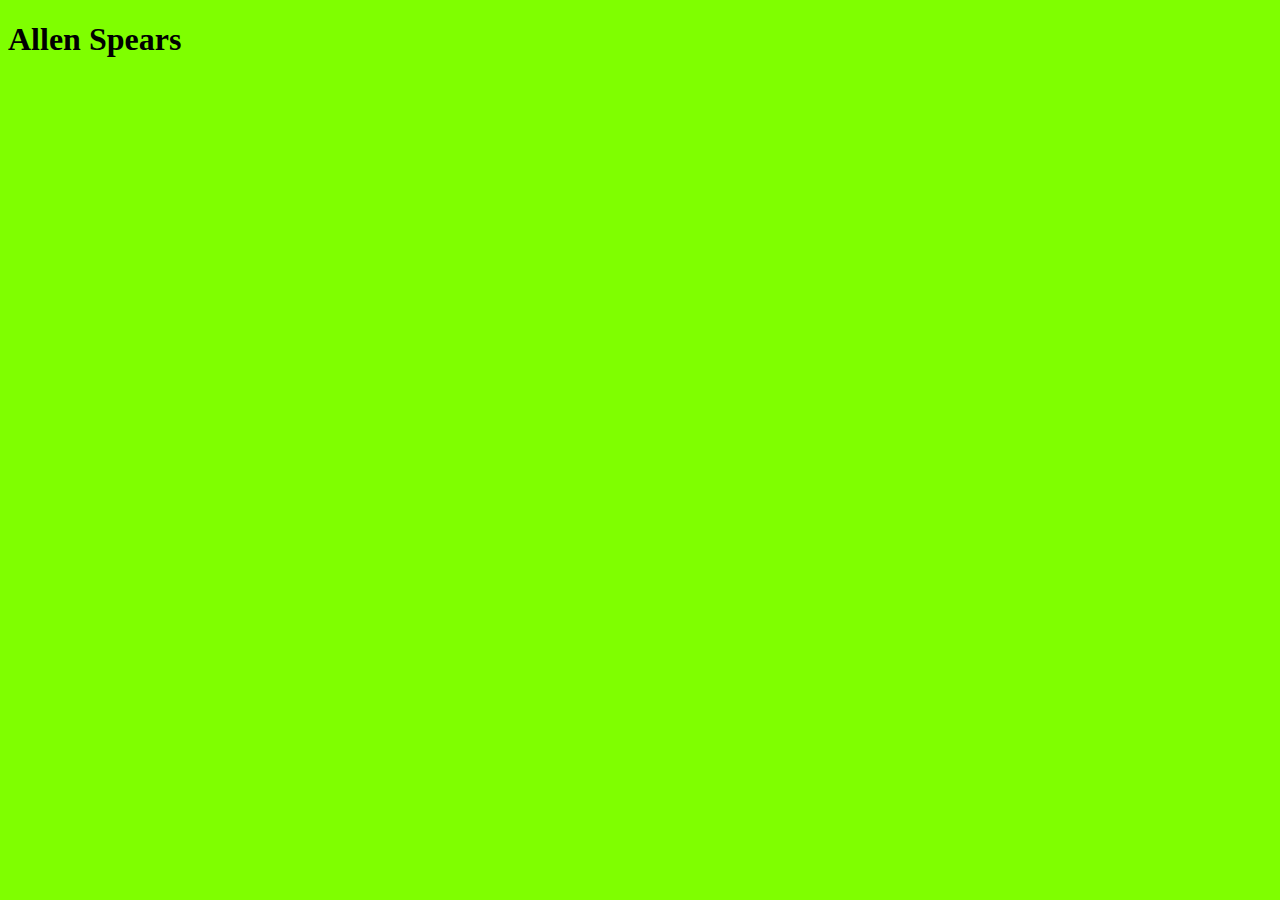
<file: Index.html>
<!DOCTYPE html>
<html lang="en">
<head>
    <meta charset="UTF-8">
    <meta name="viewport" content="width=device-width, initial-scale=1.0">
    <title>Professional Developer Profile</title>
    <link rel="stylesheet" href="style.css">
</head>
<body>
    <h1>Allen Spears </h1>
    <p></p>
</body>
</html>
</file>
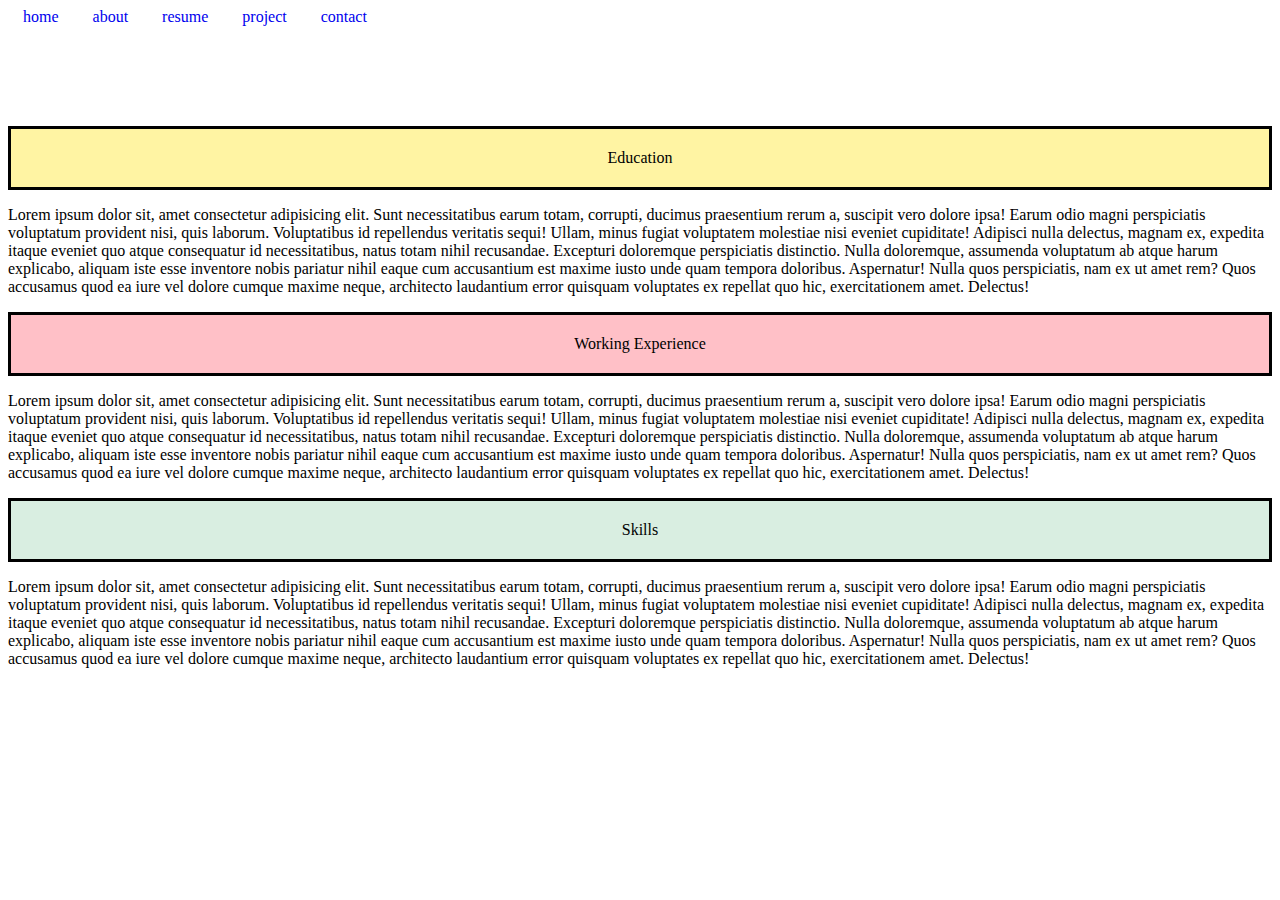
<file: html/Resume.html>
<!DOCTYPE html>
<html lang="en">
<head>
    <meta charset="UTF-8">
    <meta name="viewport" content="width=device-width, initial-scale=1.0">
    <title>Document</title>
    <link rel="stylesheet" href="/css/style.css">
</head>
<body>
        <nav class="navbar">
        <a href="/html/Index.html">home</a>
        <a href="/html/About.html">about</a>
        <a href="/html/Resume.html">resume</a>
        <a href="/html/Projects.html">project</a>
        <a href="/html/Contact.html">contact</a>
    </nav>

    <div id="resume-list">
        <div class="resume-tab" id="education">Education</div>
        <p>
            Lorem ipsum dolor sit, amet consectetur adipisicing elit. Sunt necessitatibus earum totam, corrupti, ducimus praesentium rerum a, suscipit vero dolore ipsa! Earum odio magni perspiciatis voluptatum provident nisi, quis laborum.
            Voluptatibus id repellendus veritatis sequi! Ullam, minus fugiat voluptatem molestiae nisi eveniet cupiditate! Adipisci nulla delectus, magnam ex, expedita itaque eveniet quo atque consequatur id necessitatibus, natus totam nihil recusandae.
            Excepturi doloremque perspiciatis distinctio. Nulla doloremque, assumenda voluptatum ab atque harum explicabo, aliquam iste esse inventore nobis pariatur nihil eaque cum accusantium est maxime iusto unde quam tempora doloribus. Aspernatur!
            Nulla quos perspiciatis, nam ex ut amet rem? Quos accusamus quod ea iure vel dolore cumque maxime neque, architecto laudantium error quisquam voluptates ex repellat quo hic, exercitationem amet. Delectus!
        </p>
        <div class="resume-tab" id="work">Working Experience</div>
        <p>
            Lorem ipsum dolor sit, amet consectetur adipisicing elit. Sunt necessitatibus earum totam, corrupti, ducimus praesentium rerum a, suscipit vero dolore ipsa! Earum odio magni perspiciatis voluptatum provident nisi, quis laborum.
            Voluptatibus id repellendus veritatis sequi! Ullam, minus fugiat voluptatem molestiae nisi eveniet cupiditate! Adipisci nulla delectus, magnam ex, expedita itaque eveniet quo atque consequatur id necessitatibus, natus totam nihil recusandae.
            Excepturi doloremque perspiciatis distinctio. Nulla doloremque, assumenda voluptatum ab atque harum explicabo, aliquam iste esse inventore nobis pariatur nihil eaque cum accusantium est maxime iusto unde quam tempora doloribus. Aspernatur!
            Nulla quos perspiciatis, nam ex ut amet rem? Quos accusamus quod ea iure vel dolore cumque maxime neque, architecto laudantium error quisquam voluptates ex repellat quo hic, exercitationem amet. Delectus!
        </p>
        <div class="resume-tab" id="skills">Skills</div>
                <p>
            Lorem ipsum dolor sit, amet consectetur adipisicing elit. Sunt necessitatibus earum totam, corrupti, ducimus praesentium rerum a, suscipit vero dolore ipsa! Earum odio magni perspiciatis voluptatum provident nisi, quis laborum.
            Voluptatibus id repellendus veritatis sequi! Ullam, minus fugiat voluptatem molestiae nisi eveniet cupiditate! Adipisci nulla delectus, magnam ex, expedita itaque eveniet quo atque consequatur id necessitatibus, natus totam nihil recusandae.
            Excepturi doloremque perspiciatis distinctio. Nulla doloremque, assumenda voluptatum ab atque harum explicabo, aliquam iste esse inventore nobis pariatur nihil eaque cum accusantium est maxime iusto unde quam tempora doloribus. Aspernatur!
            Nulla quos perspiciatis, nam ex ut amet rem? Quos accusamus quod ea iure vel dolore cumque maxime neque, architecto laudantium error quisquam voluptates ex repellat quo hic, exercitationem amet. Delectus!
        </p>

    </div>


</body>
</html>
</file>
<file: style.css>
* {
    background-color: chartreuse;
}
</file>
<file: css/style.css>
.navbar {
    display: inline;
    
}
.navbar a{ 
    text-decoration: none;
    padding: 10px 15px;
}

.download-btn {
  display: inline-block;
  padding: 10px 20px;
  background-color: #28a745;
  color: white;
  text-decoration: none;
  border-radius: 5px;
  font-weight: bold;
  transition: background-color 0.3s;
}

.download-btn:hover {
  background-color: #218838;
}

.project-btn {
  display: inline-block;
  padding: 10px 20px;
  background-color: #28a745;
  color: white;
  text-decoration: none;
  border-radius: 5px;
  font-weight: bold;
  transition: background-color 0.3s;
}

.project-btn:hover {
  background-color: #218838;
}

#about-me {
  position: relative;
  top: 200px;
  left: 100px;
  width: 600px;
  border-style: dotted;

}
#resume-list {
  margin-top: 100px;
}

.resume-tab {
  border-style: solid;
  padding: 20px;
  text-align: center;
}

#education {
background-color:#FFF4A3;
}

#work {
  background-color:#FFC0C7
}

#skills {
  background-color:#D9EEE1
}
</file>
